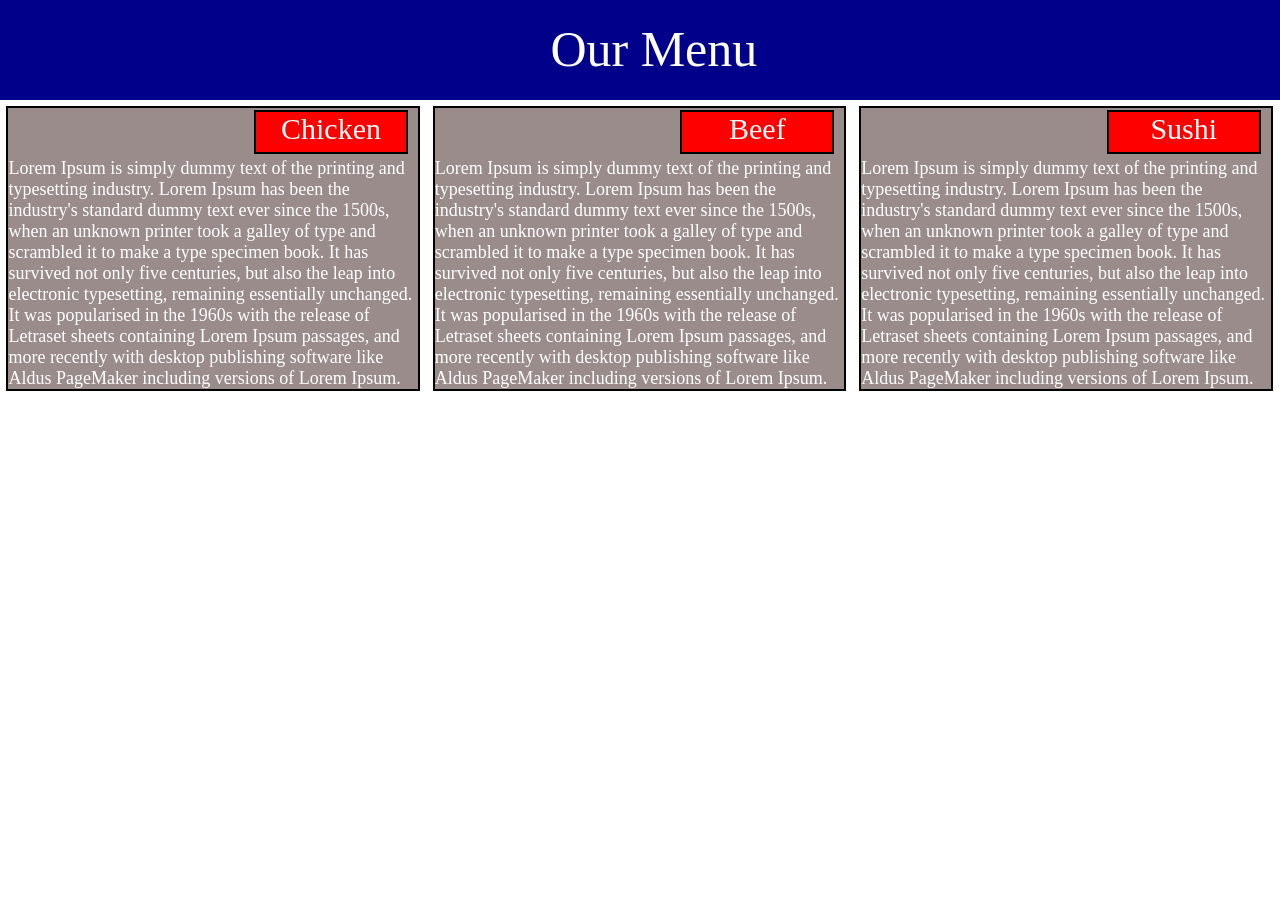
<file: module2_solution/mod2_solution/index.html>
<!DOCTYPE html>
<html>
<head>
	<title>module2_solution</title>
	<link rel="stylesheet" type="text/css" href="css.css">
</head>
<body>
<header><div id="header-div"><p id="header-p">Our Menu</p></div></header>
<div id="container">
	<div id="row">
	     <div class="div div1">
	     	<div id="str"><p>Chicken</p></div>
	     	<p>Lorem Ipsum is simply dummy text of the printing and typesetting industry. Lorem Ipsum has been the industry's standard dummy text ever since the 1500s, when an unknown printer took a galley of type and scrambled it to make a type specimen book. It has survived not only five centuries, but also the leap into electronic typesetting, remaining essentially unchanged. It was popularised in the 1960s with the release of Letraset sheets containing Lorem Ipsum passages, and more recently with desktop publishing software like Aldus PageMaker including versions of Lorem Ipsum.</p>
	     </div>

	     <div class="div div2">
	     	<div id="str"><p>Beef</p></div>
	     	<p>Lorem Ipsum is simply dummy text of the printing and typesetting industry. Lorem Ipsum has been the industry's standard dummy text ever since the 1500s, when an unknown printer took a galley of type and scrambled it to make a type specimen book. It has survived not only five centuries, but also the leap into electronic typesetting, remaining essentially unchanged. It was popularised in the 1960s with the release of Letraset sheets containing Lorem Ipsum passages, and more recently with desktop publishing software like Aldus PageMaker including versions of Lorem Ipsum.</p>
	     </div>

	     <div class="div div3">
	     	<div id="str"><p>Sushi</p></div>
	     	<p>Lorem Ipsum is simply dummy text of the printing and typesetting industry. Lorem Ipsum has been the industry's standard dummy text ever since the 1500s, when an unknown printer took a galley of type and scrambled it to make a type specimen book. It has survived not only five centuries, but also the leap into electronic typesetting, remaining essentially unchanged. It was popularised in the 1960s with the release of Letraset sheets containing Lorem Ipsum passages, and more recently with desktop publishing software like Aldus PageMaker including versions of Lorem Ipsum.</p>
	     </div>

    </div>
</div>
</body>
</html>
</file>
<file: module2_solution/mod2_solution/css.css>
*{
	padding: 0px;
	margin: 0px;
}
body{
	width: 100%;
	height: 100%;
	font-size: 18px;

}


@media screen and (min-width: 992px){
	header{
	height: 100px;
	width: 100%;
	background-color: darkblue;
	color: #fff;
	text-align: center;
	align-content: center;
	margin-top: 0px;
	transition: 0.3s ease;
}
#header-div{
	height: 100%;	
	width: 100%;
    position: relative;
}
#header-p{
	height: 50px;
	top: 20%;
	left: 43%;
	position: absolute;
	font-size: 50px;
}
header:hover{
   background-color: #fff;
   color: darkblue;
}
.div{
	width: 	32%;
	background-color:  hsl(0, 7%, 58%);
	color: #fff;
	border:2px solid black ;
	float: left;
	margin:0.5%; 
	position: relative;
}
.div > p {
	margin-top: 50px;
}
#str{
   height: 40px;
   width: 150px;
   background-color: red;
   border: 2px solid black;
   font-size: 30px;
   text-align: center;
   right: 10px;
   top: 2px;
   position: absolute;
}
}
@media screen and (max-width: 991px) and (min-width: 786px){
		header{
	height: 100px;
	width: 100%;
	background-color: darkblue;
	color: #fff;
	text-align: center;
	align-content: center;
	margin-top: 0px;
	transition: 0.3s ease;
}
#header-div{
	height: 100%;	
	width: 100%;
    position: relative;
}
#header-p{
	height: 50px;
	top: 20%;
	left: 43%;
	position: absolute;
	font-size: 50px;
}
header:hover{
   background-color: #fff;
   color: darkblue;
}
.div1, .div2{
	width: 	48.5%;
	background-color:  hsl(0, 7%, 58%);
	color: #fff;
	border: 2px solid black;
	float: left;
	margin:3%; 
	position: relative;
}

.div3{
	width: 	95%;
	background-color:  hsl(0, 7%, 58%);
	color: #fff;
	border: 1px solid black;
	float: left;
	margin:3%; 
	position: relative;
}
.div > p {
	margin-top: 50px;
}
#str{
   height: 40px;
   width: 150px;
   background-color: red;
   border: 2px solid black;
   font-size: 30px;
   text-align: center;
   right: 10px;
   top: 2px;
   position: absolute;
}
}
@media screen and (max-width: 785px){

header{
	height: 100px;
	width: 100%;
	background-color: darkblue;
	color: #fff;
	text-align: center;
	align-content: center;
	margin-top: 0px;
	transition: 0.3s ease;
}
#header-div{
	height: 100%;	
	width: 100%;
    position: relative;
}
#header-p{
	height: 50px;
	top: 20%;
	left: 40%;
	position: absolute;
	font-size: 50px;
}
header:hover{
   background-color: #fff;
   color: darkblue;
}


.div1, .div2, .div3{
	width: 	95%;
	background-color:  hsl(0, 7%, 58%);
	color: #fff;
	border:2px solid hsl(0, 7%, 58%) ;
	float: left;
	margin:3%; 
	position: relative;
}
.div > p {
	margin-top: 50px;
}
#str{
   height: 40px;
   width: 150px;
   background-color: red;
   border: 2px solid back;
   font-size: 30px;
   text-align: center;
   right: 10px;
   top: 2px;
   position: absolute;
}	
}
</file>
